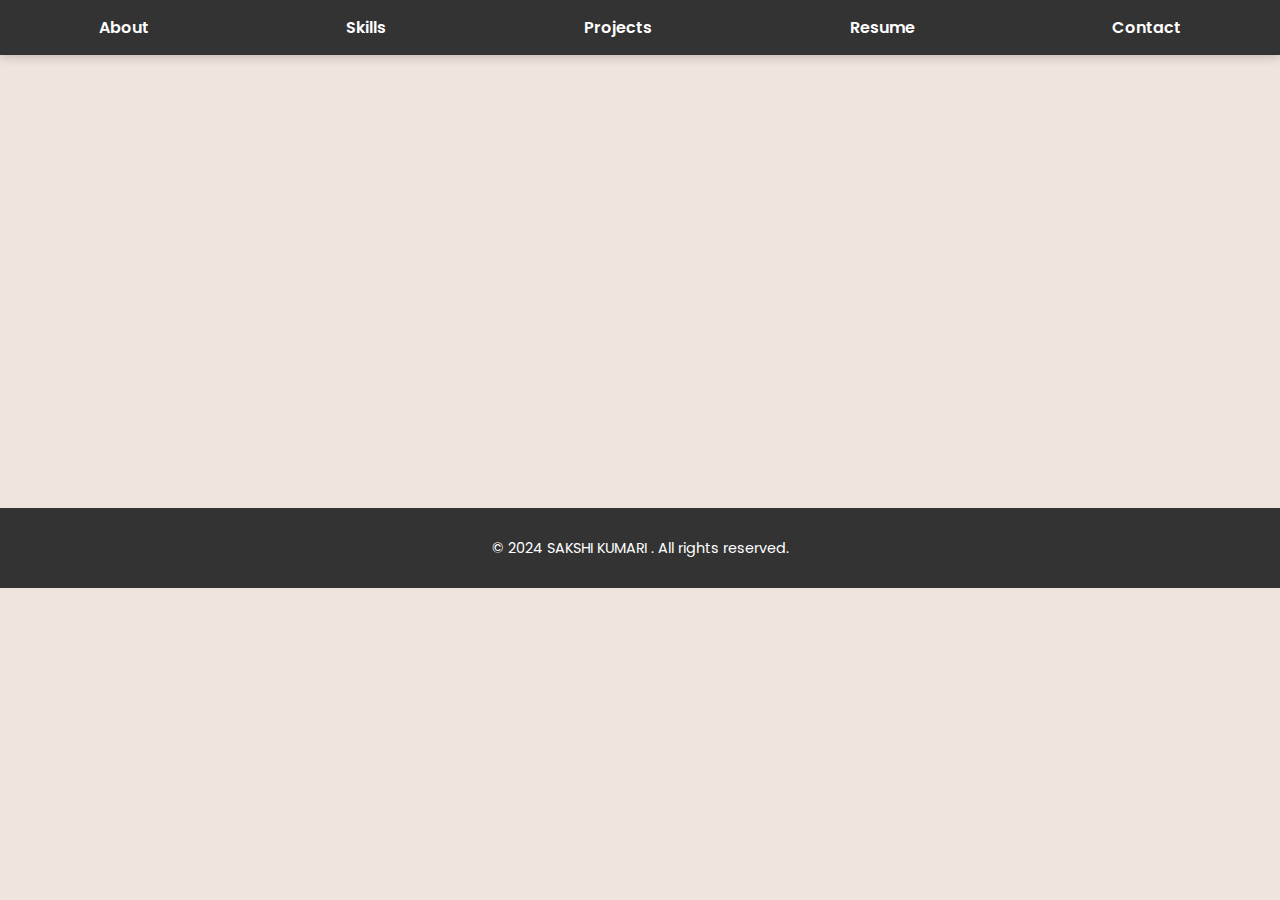
<file: INDEX.HTML>
<!DOCTYPE html>
<html>
<head>
    <title>Sakshi Kumari Portfolio</title>
    <link rel="stylesheet" type="text/css" href="NEW.CSS">
    <script>
        function toggleTheme() {
            const body = document.body;
            body.classList.toggle("dark-theme");
        }
    </script>
</head>
<body>
    <nav>
        <ul class="navbar">
            <li><a href="About.html" class="nav-link">About</a></li>
            <li><a href="Skills.html" class="nav-link">Skills</a></li>
            <li><a href="Projects.html" class="nav-link">Projects</a></li>
            <li><a href="Resume.html" class="nav-link">Resume</a></li>
            <li><a href="Contact.html" class="nav-link">Contact</a></li>
        </ul>
    </nav>

    <!-- Header Section -->
    <header class="header">
        <h1><strong>Sakshi Kumari </strong></h1>
        <p>Web Developer & Data Analystics </p>
        <button onclick="toggleTheme()">Toggle Theme</button>
    </header>

    <!-- Home Section (or main content for index) -->
    <div class="main-content">
        <section id="home" class="section">
            <h2>Welcome to My Portfolio</h2>
            <p>Explore my work and get to know me!</p>
        </section>
    </div>

    <!-- Footer Section -->
    <footer class="footer">
        <p>&copy; 2024 SAKSHI KUMARI . All rights reserved.</p>
    </footer>
</body>
</html>
</file>
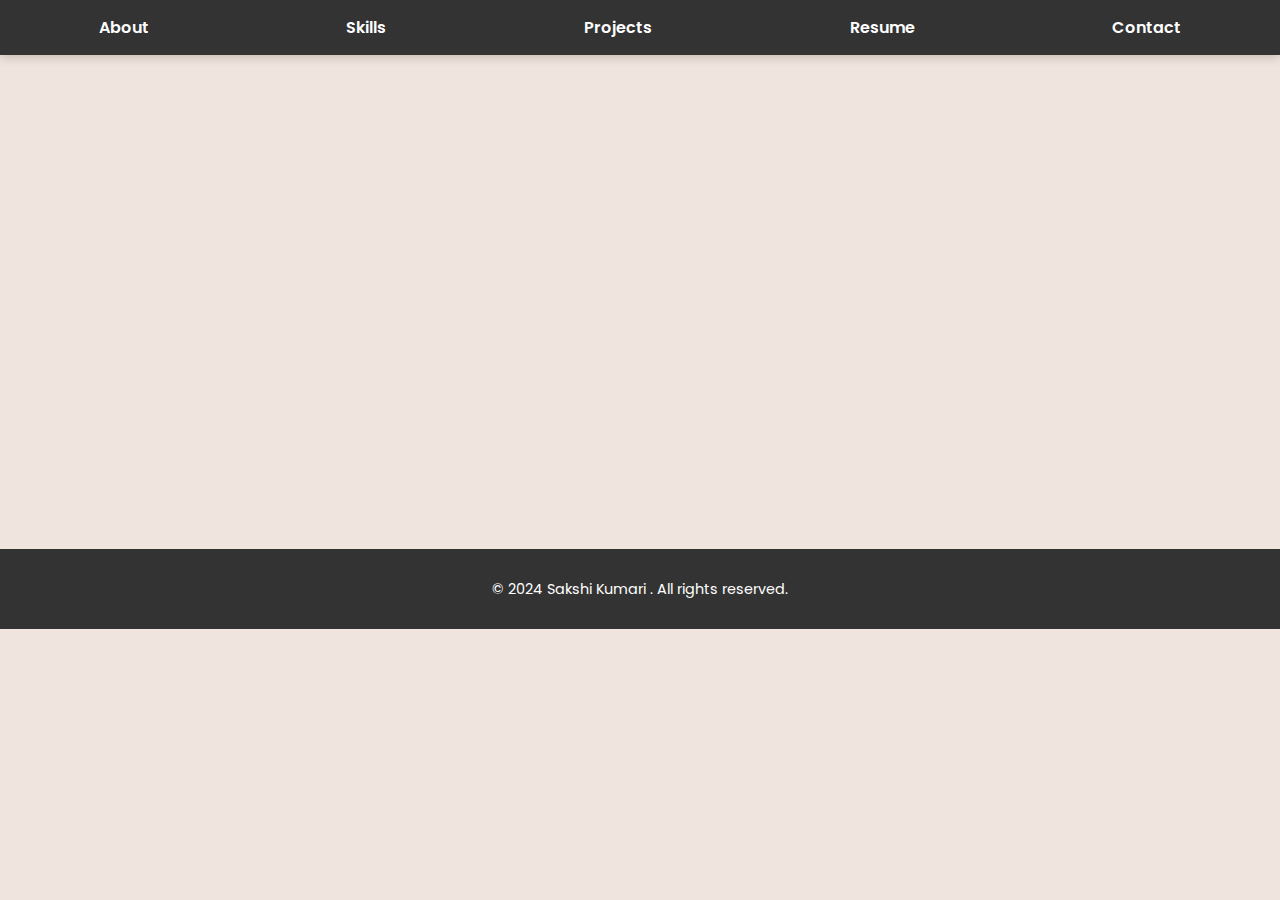
<file: Contact .html>
<!DOCTYPE html>
<html>
<head>
    <title>Contact - Sakshi Kumari </title>
    <link rel="stylesheet" type="text/css" href="NEW.CSS">
    <script>
        function toggleTheme() {
            const body = document.body;
            body.classList.toggle("dark-theme");
        }
    </script>
</head>
<body>
    <nav>
        <ul class="navbar">
            <li><a href="About.html" class="nav-link">About</a></li>
            <li><a href="Skills.html" class="nav-link">Skills</a></li>
            <li><a href="Projects.html" class="nav-link">Projects</a></li>
            <li><a href="Resume.html" class="nav-link">Resume</a></li>
            <li><a href="Contact.html" class="nav-link">Contact</a></li>
        </ul>
    </nav>

    <!-- Header Section -->
    <header class="header">
        <h1><strong>Sakshi Kumari</strong></h1>
        <p>Web Developer & Data Analystics</p>
        <button onclick="toggleTheme()">Toggle Theme</button>
    </header>

    <!-- Contact Section -->
    <div class="main-content">
        <section id="contact" class="section">
            <h2>Contact Me</h2>
            <p>Email: <a href="mailto:sakshikumaritiwari22@gmail.com">sakshikumaritiwari22@gmail.com</a></p>
            <p>Phone: <a href="contact.number">+91 9153218583</a></p>
        </section>
    </div>

    <!-- Footer Section -->
    <footer class="footer">
        <p>&copy; 2024 Sakshi Kumari . All rights reserved.</p>
    </footer>
</body>
</html>
</file>
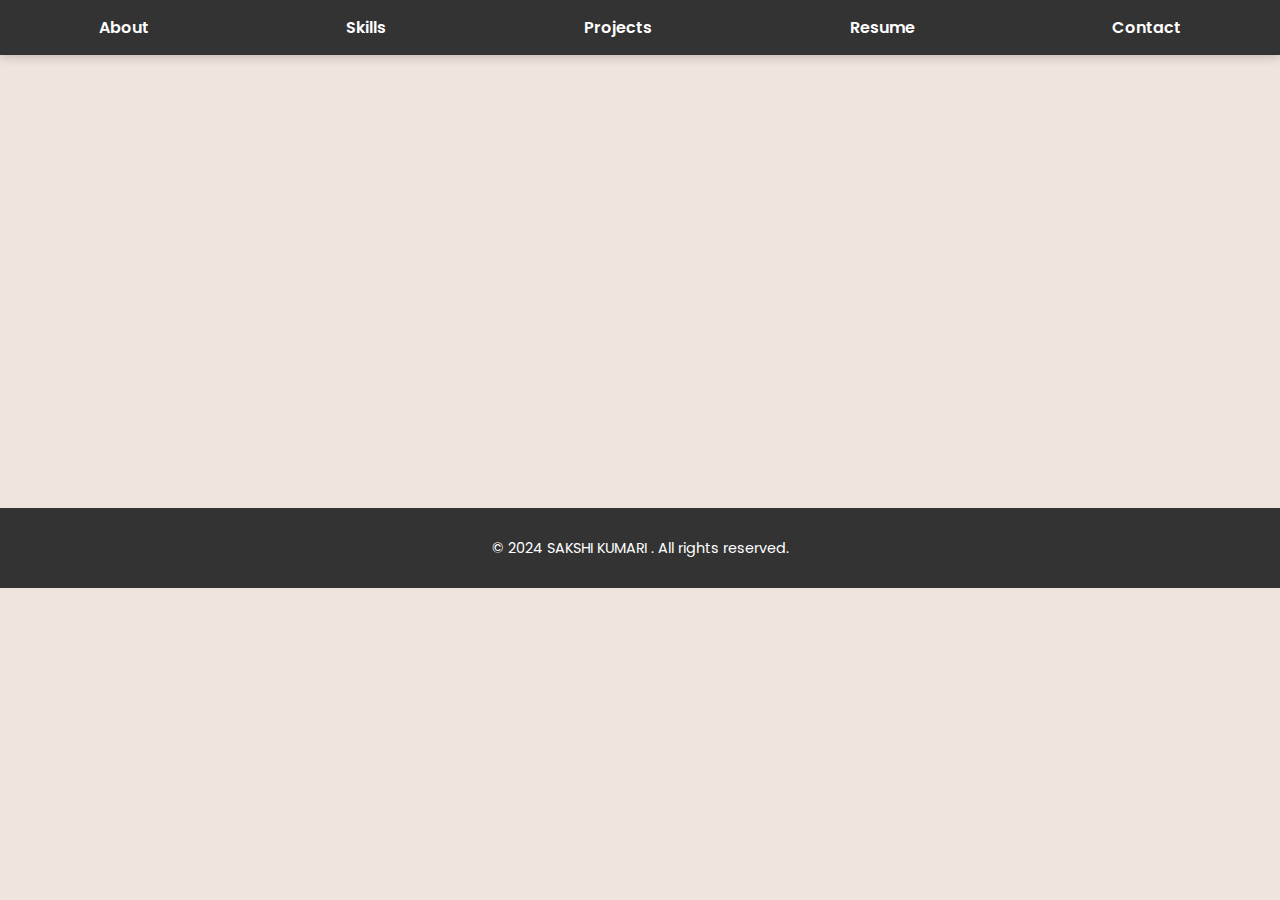
<file: Resume.html>
<!DOCTYPE html>
<html>
<head>
    <title>Resume - Sakshi Kumari</title>
    <link rel="stylesheet" type="text/css" href="NEW.CSS">
    <script>
        function toggleTheme() {
            const body = document.body;
            body.classList.toggle("dark-theme");
        }
    </script>
</head>
<body>
    <nav>
        <ul class="navbar">
            <li><a href="About.html" class="nav-link">About</a></li>
            <li><a href="Skills.html" class="nav-link">Skills</a></li>
            <li><a href="Projects.html" class="nav-link">Projects</a></li>
            <li><a href="Resume.html" class="nav-link">Resume</a></li>
            <li><a href="Contact.html" class="nav-link">Contact</a></li>
        </ul>
    </nav>

    <!-- Header Section -->
    <header class="header">
        <h1><strong>SAKSHI KUMARI</strong></h1>
        <p>Web Developer & Data Analystics </Data></p>
        <button onclick="toggleTheme()">Toggle Theme</button>
    </header>

    <!-- Resume Section -->
    <div class="main-content">
        <section id="resume" class="section">
            <h2>Resume</h2>
            <p><a href="resume.docx" download>Download My Resume</a></p>
        </section>
    </div>

    <!-- Footer Section -->
    <footer class="footer">
        <p>&copy; 2024 SAKSHI KUMARI . All rights reserved.</p>
    </footer>
</body>
</html>
</file>
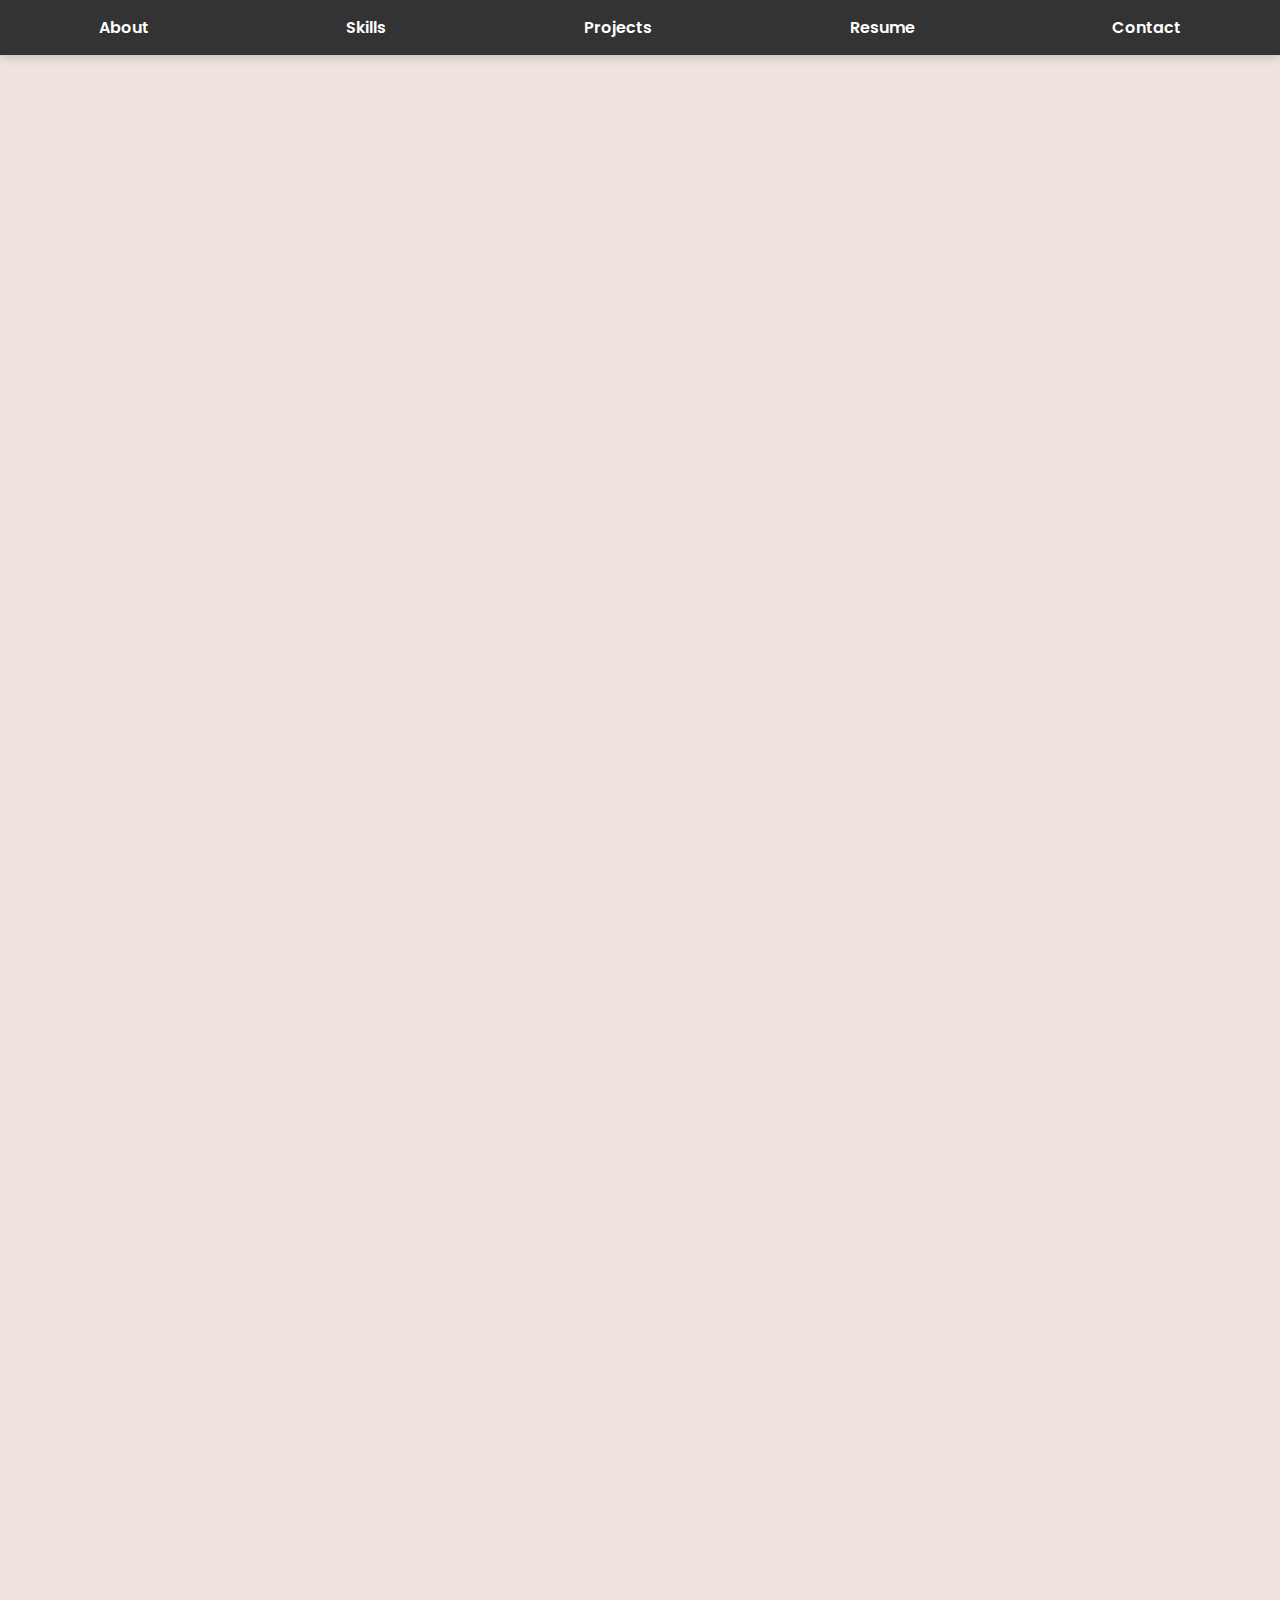
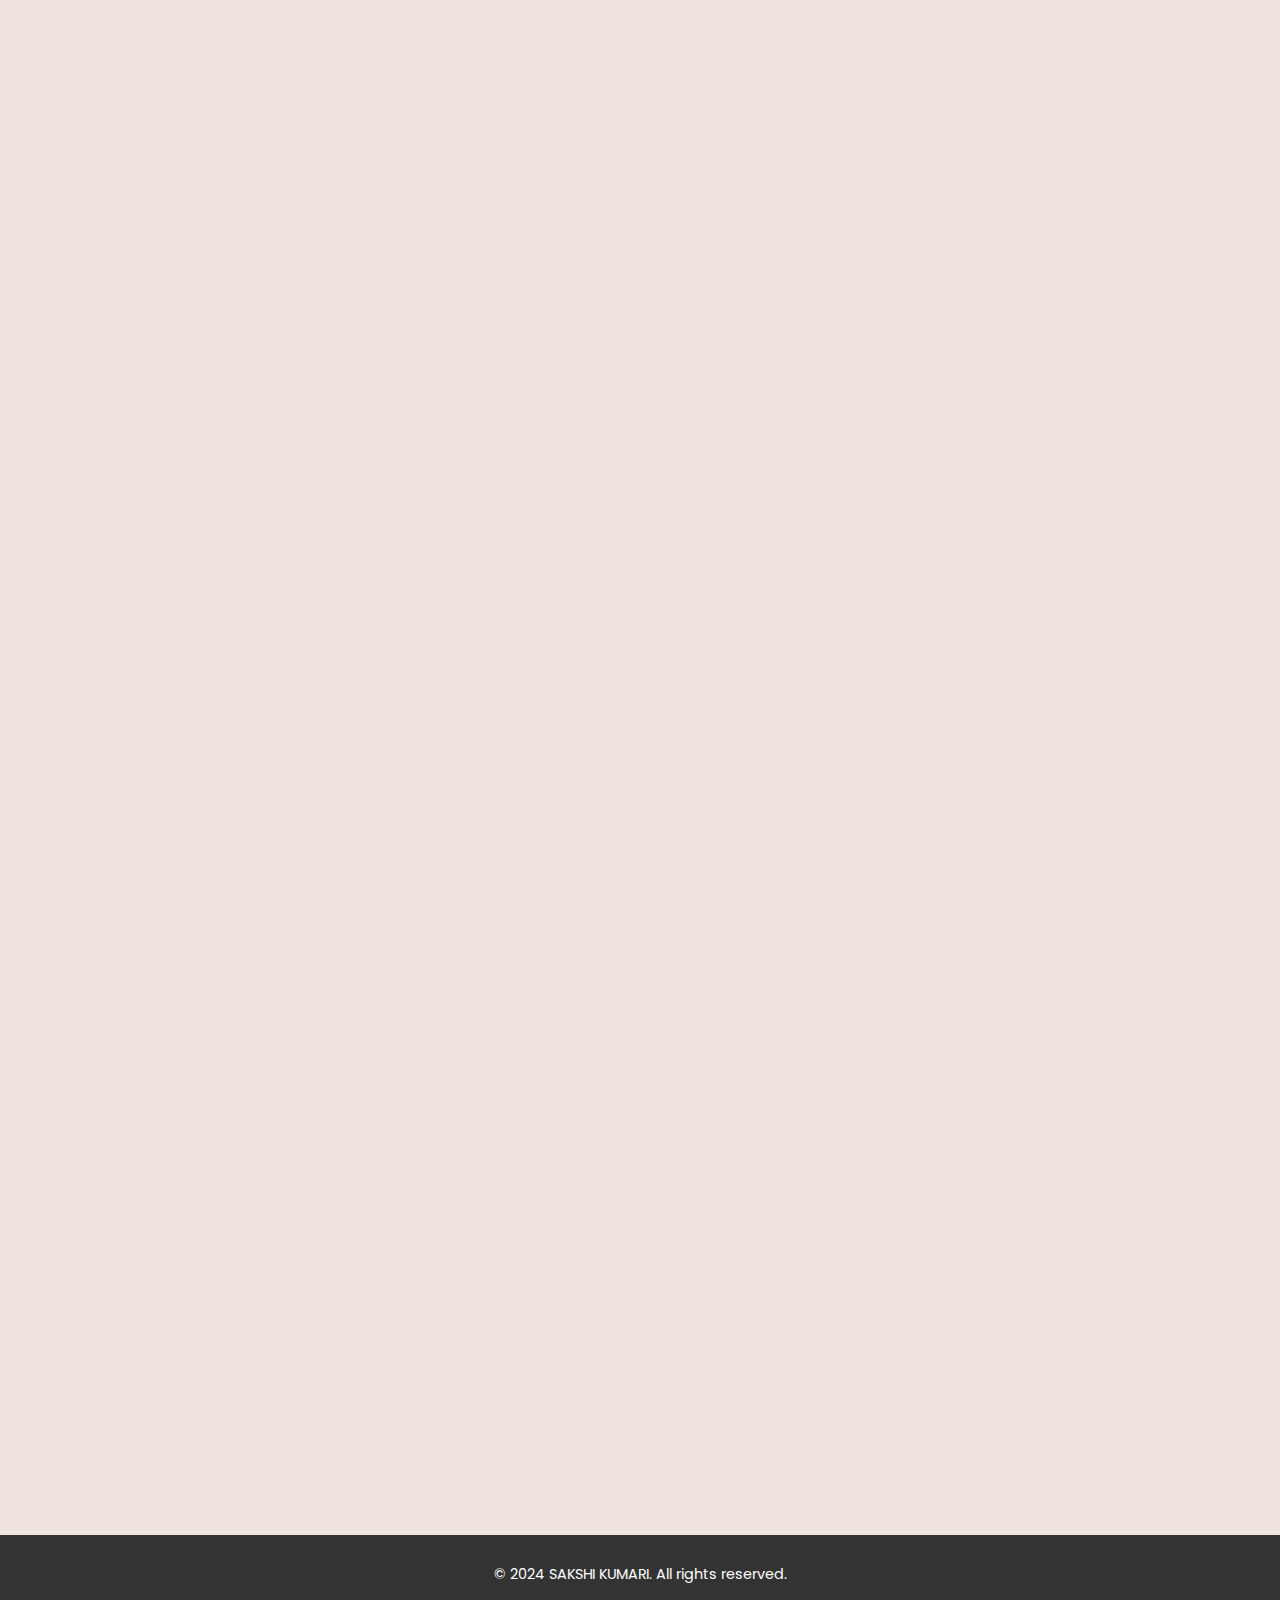
<file: Skills.html>
<!DOCTYPE html>
<html>
<head>
    <title>Skills - Sakshi Kumari </title>
    <link rel="stylesheet" type="text/css" href="NEW.CSS">
    <script>
        function toggleTheme() {
            const body = document.body;
            body.classList.toggle("dark-theme");
        }
    </script>
</head>
<body>
    <nav>
        <ul class="navbar">
            <li><a href="About.html" class="nav-link">About</a></li>
            <li><a href="Skills.html" class="nav-link">Skills</a></li>
            <li><a href="Projects.html" class="nav-link">Projects</a></li>
            <li><a href="Resume.html" class="nav-link">Resume</a></li>
            <li><a href="Contact.html" class="nav-link">Contact</a></li>
        </ul>
    </nav>

    <!-- Header Section -->
    <header class="header">
        <h1><strong>SAKSHI KUMARI </strong></h1>
        <p>Web Developer & Data Analystics</p>
        <button onclick="toggleTheme()">Toggle Theme</button>
    </header>

    <!-- Skills Section -->
    <div class="main-content">

<!--            <h2>Skills</h2>-->
            <ul>


        <section id="summary" class="section">
            <div class="profile-text">
                <h2>Summary</h2>
                <p>SAKSHI KUMARI is a dynamic full-stack web developer and data scientist passionate about crafting cutting-edge data analysis tools and robust website and software solutions. With a solid foundation in Python, Django, MySQL, and many other technologies,  Piyush  brings expertise to every project. His ability to seamlessly integrate back-end and front-end technologies ensures the development of highly functional and user-friendly applications. With a keen eye for detail and a commitment to excellence,  Piyush consistently delivers innovative solutions that exceed expectations and drive results. For more details, check About me.</p>
            </div>
        </section>
        <br>

        <section id="skills" class="section">
            <div class="profile-text">
                <h2>Skills</h2>
                <ul>
                    <p><li><strong>Python:</strong> Used for backend development, data analysis, and scripting.</li></p>
                    <p><li><strong>Java:</strong> Employed for building robust backend systems and Android applications.</li></p>
                    <p><li><strong>HTML/CSS:</strong> Utilized for front-end development, creating the structure and styling of web pages.</li></p>
                    <p><li><strong>JavaScript:</strong> Used for front-end development and adding interactivity to web pages.</li></p>
                    <p><li><strong>MySQL:</strong> Utilized for database management, storing and retrieving structured data.</li></p>
                    <p><li><strong>C:</strong> Used for system programming, embedded systems, and developing performance-critical applications.</li></p>
                    
            </div>
        </section>



        <br>

                   <section id="experience" class="section">
            <div class="profile-text">
                <h2>Work History</h2>
                <ul>
                    <p>
                        <li>
                            <strong>Python Programmer | CodSoft | Nov 2023 - Dec 2023</strong><br>
                            <p>I have been working as a Python developer in CodSoft to design good codes.</p>
                            <p><strong>Skills:</strong> Python, DSA (Data Structure and Algorithm)</p>
                            <p>Projects:
                                <ul>
                                    <li>GUI Calculator (to perform simple tasks)</li>
                                    <li>Contact Book (Store, Add, Delete, and Update contacts)</li>
                                    <li>Password Generator (Generate a random and strong password)</li>
                                    <li>To-Do List (Save all the task and data in a file)</li>
                                </ul>
                            </p>
                        </li>
                    </p>
                    <br>
                    <p>
                        <li>
                            <strong>Python Programmer | Prodigy InfoTech | Feb 2024 - Mar 2024</strong><br>
                            <p>I have been working as a Cyber Security Python developer in Prodigy InfoTech to develop code to hide data and protect data.</p>
                            <p><strong>Skills:</strong> Python, DSA (Data Structure and Algorithm)</p>
                            <p>Projects:
                                <ul>
                                    <li>Image Encryption (Encrypt and Decrypt Images)</li>
                                    <li>Keylogger (Log the user pressed keys and save it in the text file or send it through mail)</li>
                                    <li>Network Packet Analyzer (Opens and reads the packets transferred through the network and finds the IP address and MAC address)</li>
                                    <li>Caesar and Cipher (Basic simple text encryption method)</li>
                                </ul>
                            </p>
                        </li>
                    </p>
                    <br>
                    <p>
            </div>
        </section>

        <br>

        <section id="education" class="section">
            <div class="profile-text">
                <h2>Education</h2>
                <ul>
                    <p><li><strong>Babu Banarasi Das University - Lucknow, Uttar Pradesh | Aug 2023 - Jul 2027</strong><br>Bachelor of Engineering in Computer Science (Cloud Computing and Machine Learning)</li></p>
                    <p><li><strong>DAV Public School  BUXAR ,BIHAR  | MARCH 2022 - Mar 2023</strong><br>12th class</li></p>
                    <p><li><strong> Harihar singh Academy Varansi, Uttarpradesh| Mar 2020 - Mar 2021 </strong><br>10th class</li></p>
                </ul>
            </div>
        </section>
        <br>

        <section id="achievements" class="section">
            <div class="profile-text">
                <h2>Achievements</h2>
                <ul>
                    <p><li><strong>8.9 CGPA in the first year</strong></li></p>
                    <p><li><strong>Top 5 finish in a hackathon with a team</strong></li></p>
                    <p><li><strong>Secured first paid internship in the first year</strong></li></p>
                </ul>
            </div>
        </section>


        <br>

        <section id="interests" class="section">
            <div class="profile-text">
                <h2>Interests</h2>
                <ul>
                    <p><li><strong>Travelling</strong></li></p>
                    <p><li><strong>Listening to music</strong></li></p>
                    <p><li><strong>Cricket</strong></li></p>
                </ul>
            </div>
        </section>

        <br>

        <section id="references" class="section">
            <div class="profile-text">
                <h2>References</h2>
                <p>No references needed</p>
            </div>
        </section>

<!--    </div>-->
           </body>
            </div>
            </ul>


    <!-- Footer Section -->
    <footer class="footer">
        <p>&copy; 2024 SAKSHI KUMARI. All rights reserved.</p>
    </footer>
</file>
<file: NEW.CSS>
/* Import Google Fonts */
@import url('https://fonts.googleapis.com/css2?family=Poppins:wght@400;600&family=Roboto&display=swap');

/* Global Styles */
body {
    background-color: #F0E5DE; /* light maroon */
    color: #000;
    font-family: 'Poppins', 'Roboto', sans-serif;
    margin: 0;
    padding: 0;
    transition: background-color 0.3s, color 0.3s;
}

/* Header */
.header {
    text-align: center;
    padding: 20px;
    background-color: #fff;
    border-bottom: 2px solid #ccc;
    opacity: 0;
    transform: translateY(-100%);
    animation: slide-in 1s forwards;
}

.header h1 {
    margin: 0;
    font-size: 2.5em;
    font-weight: 600;
}

.header p {
    font-size: 1.2em;
    font-style: italic;
}

.header button {
    margin-top: 10px;
    padding: 10px 20px;
    font-size: 1em;
    cursor: pointer;
    background-color: #4CAF50;
    color: white;
    border: none;
    border-radius: 8px;
    transition: background-color 0.3s;
}

.header button:hover {
    background-color: #388E3C;
}

/* Main Content */
.main-content {
    padding: 20px;
}

/* Section */
.section {
    padding: 20px;
    margin: 20px auto;
    background-color: #FFF;
    border-radius: 10px;
    box-shadow: 0 8px 16px rgba(0, 0, 0, 0.1);
    opacity: 0;
    transform: translateY(50px);
    animation: fade-in 0.5s forwards;
    max-width: 1000px;
}

/* Centered Image with Custom Size */
.center-image {
    display: block;
    margin: 20px auto;
    max-width: 300px;
    height: auto;
    border-radius: 12px;
    box-shadow: 0 4px 12px rgba(0, 0, 0, 0.2);
}

/* Footer */
.footer {
    text-align: center;
    padding: 15px;
    background-color: #333;
    color: #FFF;
    font-size: 0.9em;
}

/* Anchor Links */
a {
    color: #007BFF;
    text-decoration: none;
    transition: color 0.3s;
}

a:hover {
    text-decoration: underline;
    color: #0056b3;
}

/* Dark Theme */
body.dark-theme {
    background-color: #121212;
    color: #d3d3d3;
}

.dark-theme .header {
    background-color: #1c1c1c;
    color: #d3d3d3;
}

.dark-theme .main-content {
    background-color: #232323;
}

.dark-theme .section {
    background-color: #2c2c2c;
    color: #d3d3d3;
}

.dark-theme .footer {
    background-color: #1a1a1a;
    color: #d3d3d3;
}

.dark-theme a {
    color: #66B2FF;
}

.dark-theme a:hover {
    color: #33aaff;
}

/* Navigation */
nav {
    background-color: #333;
    box-shadow: 0 2px 10px rgba(0, 0, 0, 0.2);
}

.navbar {
    list-style: none;
    padding: 0;
    margin: 0;
    display: flex;
    justify-content: space-around;
    font-weight: 600;
}

.nav-link {
    color: white;
    text-decoration: none;
    padding: 15px 20px;
    display: block;
    transition: background-color 0.3s;
}

.nav-link:hover {
    background-color: #575757;
}

.nav-link.active {
    background-color: #4CAF50;
}

/* Animations */
@keyframes slide-in {
    from {
        opacity: 0;
        transform: translateY(-100%);
    }
    to {
        opacity: 1;
        transform: translateY(0);
    }
}

@keyframes fade-in {
    from {
        opacity: 0;
        transform: translateY(50px);
    }
    to {
        opacity: 1;
        transform: translateY(0);
    }
}

/* Contact Form Styling */
.contact-form {
    margin-top: 20px;
    display: flex;
    flex-direction: column;
    gap: 15px;
}

.contact-form label {
    font-weight: 600;
}

.contact-form input,
.contact-form textarea {
    padding: 12px;
    border: 1px solid #ccc;
    border-radius: 6px;
    font-family: inherit;
    font-size: 1em;
    width: 100%;
    box-sizing: border-box;
}

.contact-form button {
    padding: 10px 20px;
    background-color: #4CAF50;
    color: white;
    font-size: 1em;
    border: none;
    border-radius: 6px;
    cursor: pointer;
    transition: background-color 0.3s;
    width: fit-content;
}

.contact-form button:hover {
    background-color: #388E3C;
}

/* Contact Form in Dark Theme */
.dark-theme .contact-form input,
.dark-theme .contact-form textarea {
    background-color: #333;
    color: #fff;
    border: 1px solid #555;
}

.dark-theme .contact-form button {
    background-color: #2e8b57;
}

/* Responsive */
@media screen and (max-width: 768px) {
    .navbar {
        flex-direction: column;
        align-items: center;
    }

    .section {
        margin: 10px;
        padding: 15px;
    }

    .center-image {
        max-width: 90%;
    }
}
</file>
